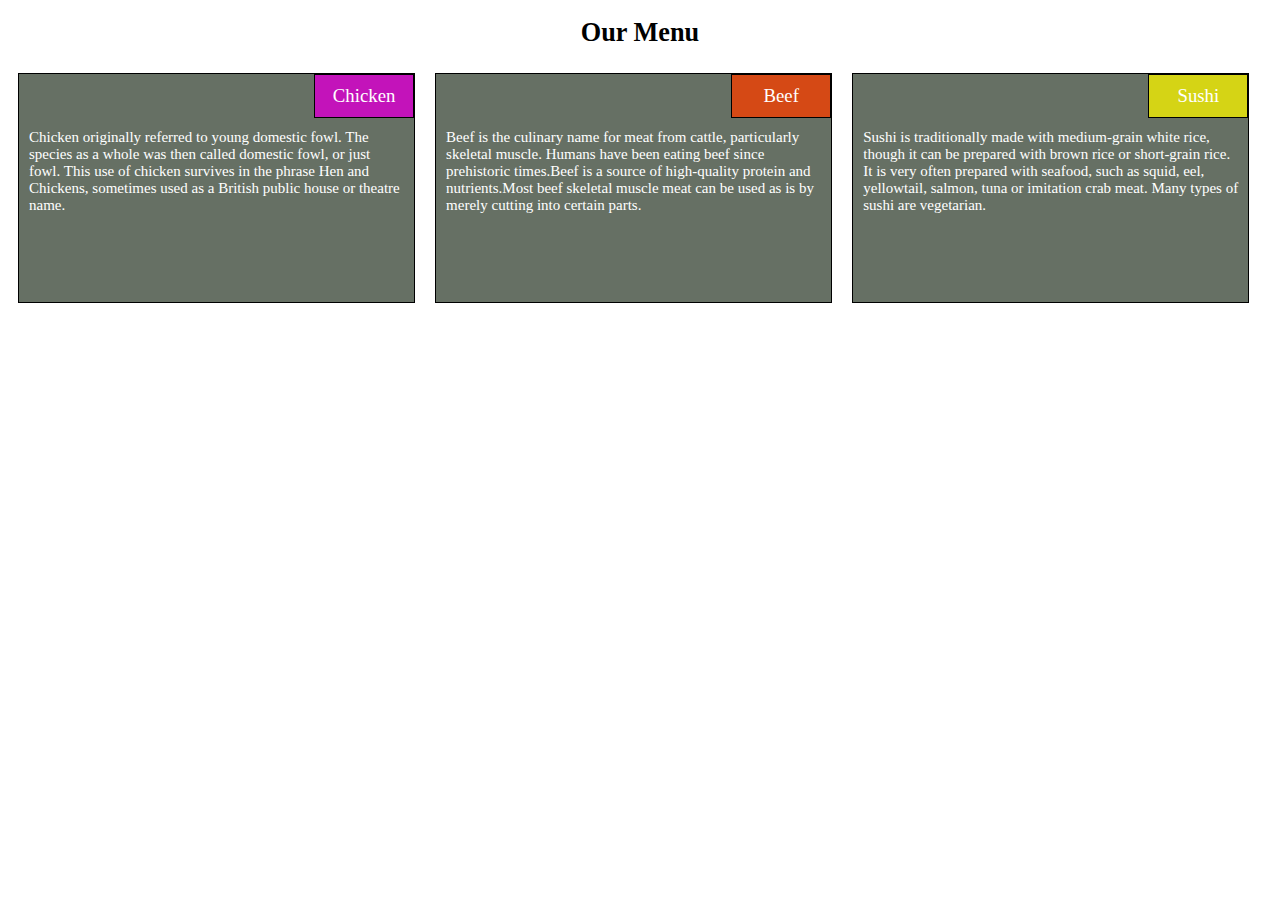
<file: module2_solution/index.html>
<!DOCTYPE html>
<html>
<head>
	<meta charset="utf-8">
	<title>sample</title>
	<link rel="stylesheet" type="text/css" href="css/sample.css">
</head>
<body>
	<h1>Our Menu</h1>
	<div class="row">
		<div class="col-lg-4 col-md-6 col-sd-12"><section><div class="bottom" id="a1">Chicken</div><div class="top">Chicken originally referred to young domestic fowl. The species as a whole was then called domestic fowl, or just fowl. This use of chicken survives in the phrase Hen and Chickens, sometimes used as a British public house or theatre name.</div></section></div>
		<div class="col-lg-4 col-md-6 col-sd-12"><section><div class="bottom" id="a2">Beef</div><div class="top">Beef is the culinary name for meat from cattle, particularly skeletal muscle. Humans have been eating beef since prehistoric times.Beef is a source of high-quality protein and nutrients.Most beef skeletal muscle meat can be used as is by merely cutting into certain parts.</div></section></div>
		<div class="col-lg-4 col-md-12 col-sd-12"><section><div class="bottom" id="a3">Sushi</div><div class="top">Sushi is traditionally made with medium-grain white rice, though it can be prepared with brown rice or short-grain rice. It is very often prepared with seafood, such as squid, eel, yellowtail, salmon, tuna or imitation crab meat. Many types of sushi are vegetarian.</div></section></div>
		
		
	</div>

</body>
</html>
</file>
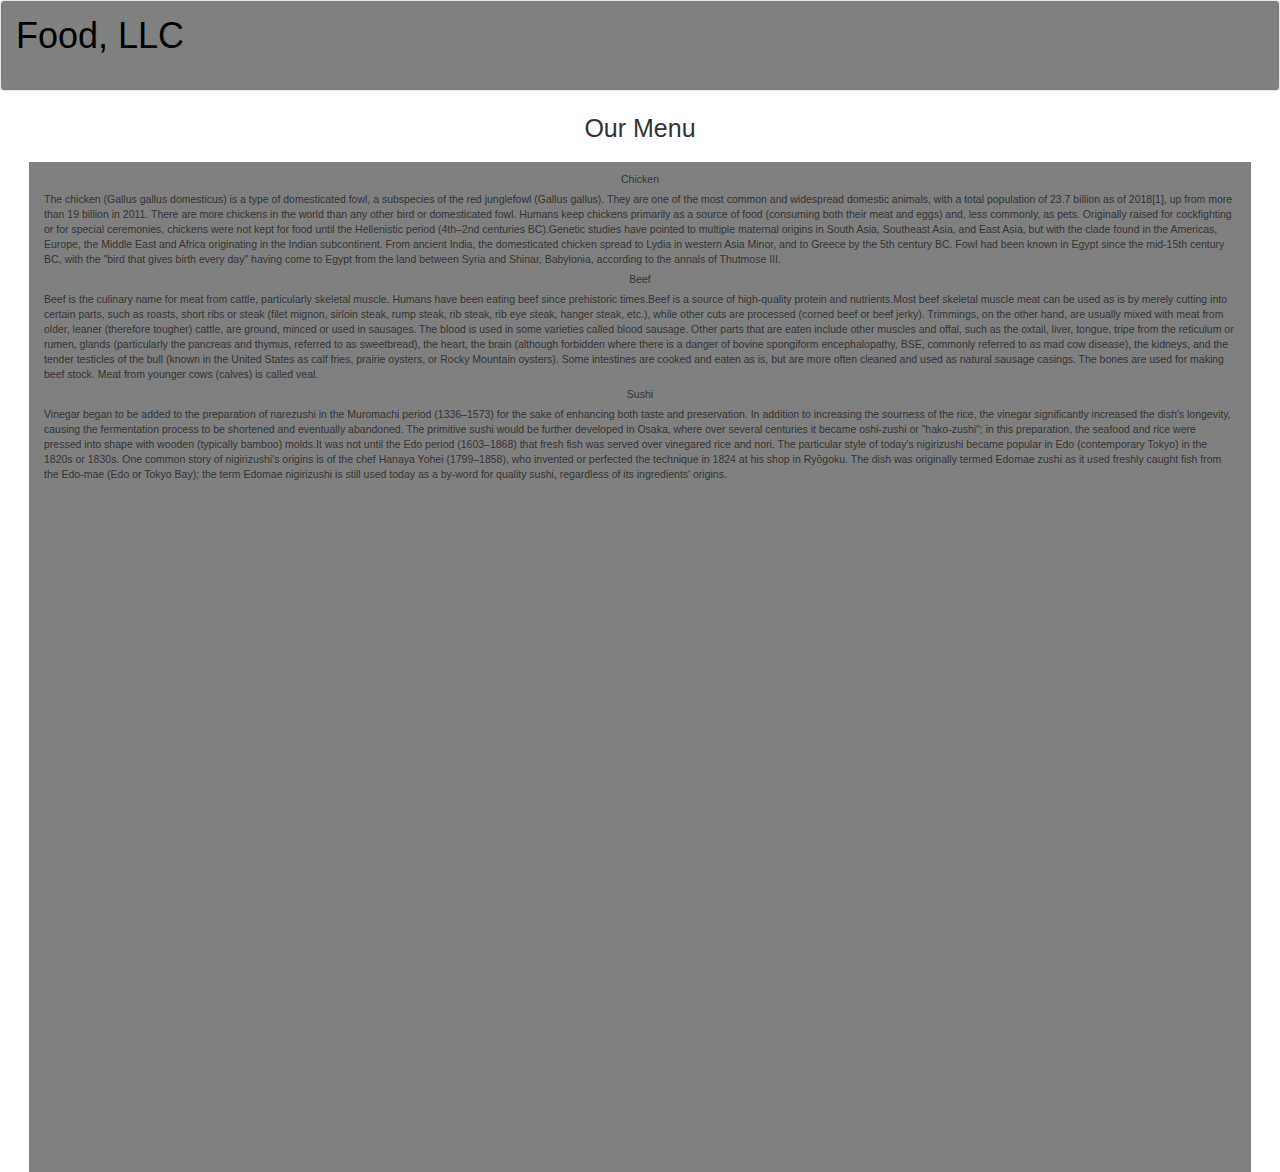
<file: module3_solution/index.html>
<!DOCTYPE html>
<html>
<head>
	<meta charset="utf-8">
	<meta http-equiv="X-UA-Compatible" content="IE=edge">
	<meta name="viewport" content="width=device-width,initial-scale=1">
	<title>Assignment 2</title>
	<link rel="stylesheet" type="text/css" href="css/bootstrap.min.css">
	<link rel="stylesheet" type="text/css" href="css/styles.css">
	<link href="https://fonts.googleapis.com/css?family=Oxygen:400,300,700" rel="stylesheet" type="text/css">
	<link href="https://fonts.googleapis.com/css?family=Lora" rel="stylesheet" type="text/css">
</head>
<body>
	<header>
		<nav id="header-nav" class="navbar navbar-default">
			<div class="container">
				<div class="navbar-header">
					<div class="navbar-brand">
						<h1 id="title">Food, LLC</h1>
					</div>

					<button type="button" class="navbar-toggle collapsed" data-toggle="collapse" data-target="#collapsable-nav" aria-expanded="false">
						<span class="sr-only">Toggle overview</span>
						<span class="icon-bar"></span>
						<span class="icon-bar"></span>
						<span class="icon-bar"></span>
					</button>
				</div>
				<div id="collapsable-nav" class="top" class="collapsable navbar-collapse">
					<ul id="nav-list" class="nav navbar-nav navbar-right">
						<li><span id="field1" class="visible-xs text-center">Chicken</span></li><hr>
						<li><span id="field2" class="visible-xs text-center">Beef</span></li><hr>
						<li><span id="field3" class="visible-xs text-center">Sushi</span></li><hr>
						
					</ul>
					
				</div>
			</div>
			
		</nav>
	</header><!--header compelted-->
	<div id="main-content" class="container">
		<div id="main-heading" class="text-center">Our Menu</div>
		<div id="home" class="row">
			<div id="content" class="com-md-12 col-xs-12 col-sm-12">
				<div class="text-center">Chicken</div>
				<div>The chicken (Gallus gallus domesticus) is a type of domesticated fowl, a subspecies of the red junglefowl (Gallus gallus). They are one of the most common and widespread domestic animals, with a total population of 23.7 billion as of 2018[1], up from more than 19 billion in 2011. There are more chickens in the world than any other bird or domesticated fowl. Humans keep chickens primarily as a source of food (consuming both their meat and eggs) and, less commonly, as pets. Originally raised for cockfighting or for special ceremonies, chickens were not kept for food until the Hellenistic period (4th–2nd centuries BC).Genetic studies have pointed to multiple maternal origins in South Asia, Southeast Asia, and East Asia, but with the clade found in the Americas, Europe, the Middle East and Africa originating in the Indian subcontinent. From ancient India, the domesticated chicken spread to Lydia in western Asia Minor, and to Greece by the 5th century BC. Fowl had been known in Egypt since the mid-15th century BC, with the "bird that gives birth every day" having come to Egypt from the land between Syria and Shinar, Babylonia, according to the annals of Thutmose III.</div>
				<div class="text-center">Beef</div>
				<div>Beef is the culinary name for meat from cattle, particularly skeletal muscle. Humans have been eating beef since prehistoric times.Beef is a source of high-quality protein and nutrients.Most beef skeletal muscle meat can be used as is by merely cutting into certain parts, such as roasts, short ribs or steak (filet mignon, sirloin steak, rump steak, rib steak, rib eye steak, hanger steak, etc.), while other cuts are processed (corned beef or beef jerky). Trimmings, on the other hand, are usually mixed with meat from older, leaner (therefore tougher) cattle, are ground, minced or used in sausages. The blood is used in some varieties called blood sausage. Other parts that are eaten include other muscles and offal, such as the oxtail, liver, tongue, tripe from the reticulum or rumen, glands (particularly the pancreas and thymus, referred to as sweetbread), the heart, the brain (although forbidden where there is a danger of bovine spongiform encephalopathy, BSE, commonly referred to as mad cow disease), the kidneys, and the tender testicles of the bull (known in the United States as calf fries, prairie oysters, or Rocky Mountain oysters). Some intestines are cooked and eaten as is, but are more often cleaned and used as natural sausage casings. The bones are used for making beef stock. Meat from younger cows (calves) is called veal.</div>
				<div class="text-center">Sushi</div>
				<div>Vinegar began to be added to the preparation of narezushi in the Muromachi period (1336–1573) for the sake of enhancing both taste and preservation. In addition to increasing the sourness of the rice, the vinegar significantly increased the dish's longevity, causing the fermentation process to be shortened and eventually abandoned. The primitive sushi would be further developed in Osaka, where over several centuries it became oshi-zushi or "hako-zushi"; in this preparation, the seafood and rice were pressed into shape with wooden (typically bamboo) molds.It was not until the Edo period (1603–1868) that fresh fish was served over vinegared rice and nori. The particular style of today's nigirizushi became popular in Edo (contemporary Tokyo) in the 1820s or 1830s. One common story of nigirizushi's origins is of the chef Hanaya Yohei (1799–1858), who invented or perfected the technique in 1824 at his shop in Ryōgoku. The dish was originally termed Edomae zushi as it used freshly caught fish from the Edo-mae (Edo or Tokyo Bay); the term Edomae nigirizushi is still used today as a by-word for quality sushi, regardless of its ingredients' origins.</div>
			</div>
		</div>
	</div>
	<script src="js/jquery-3.5.1.min.js"></script>
	<script src="js/bootstrap.min.js"></script>
</body>
</html>
</file>
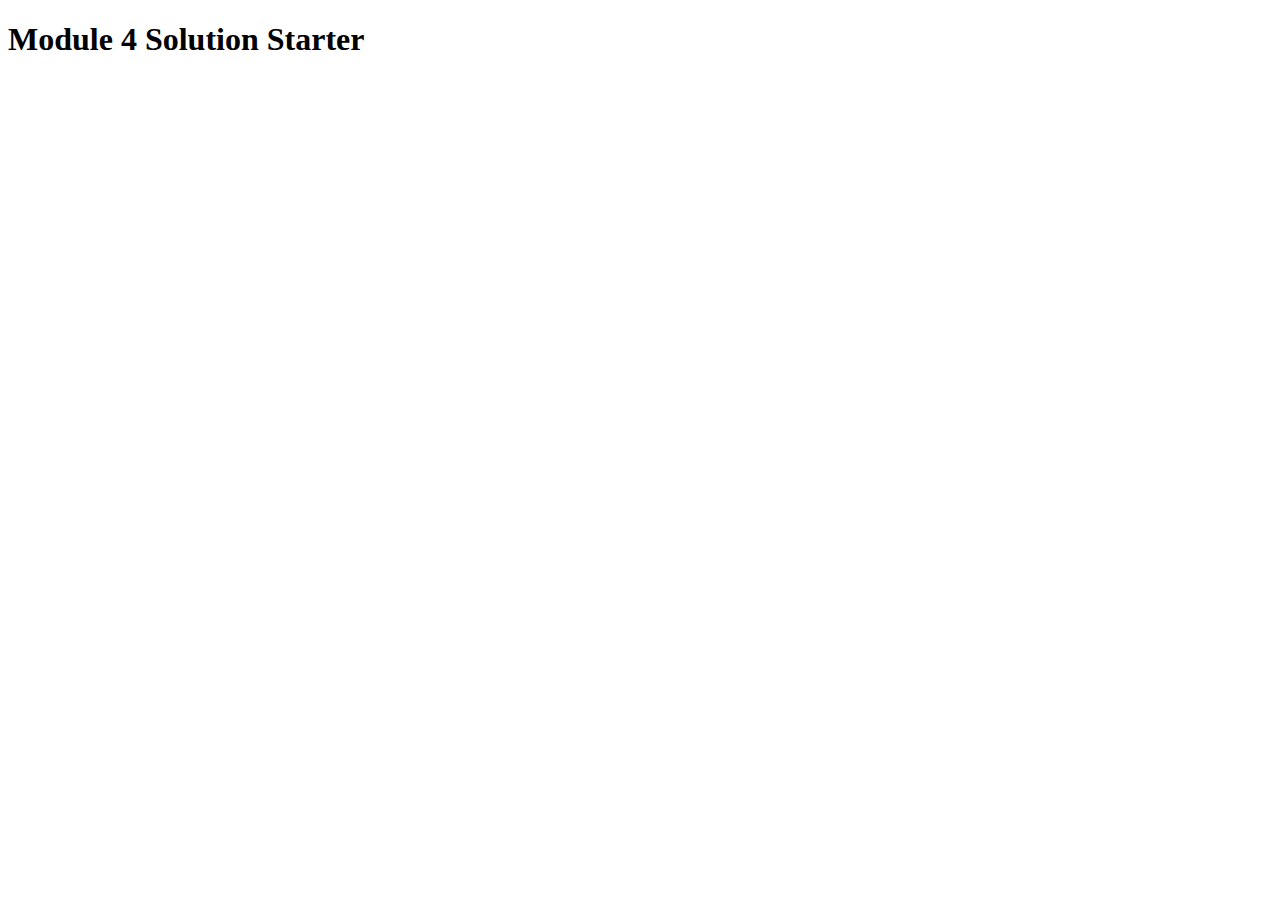
<file: module4_solution/index.html>
<!DOCTYPE html>
<html>
<head>
  <meta charset="utf-8">
  <title>Module 4 Solution Starter</title>
  <script src="SpeakHello.js"></script>
  <script src="SpeakGoodBye.js"></script>
  <script src="script.js"></script>
</head>
<body>
  <h1>Module 4 Solution Starter</h1>
</body>
</html>
</file>
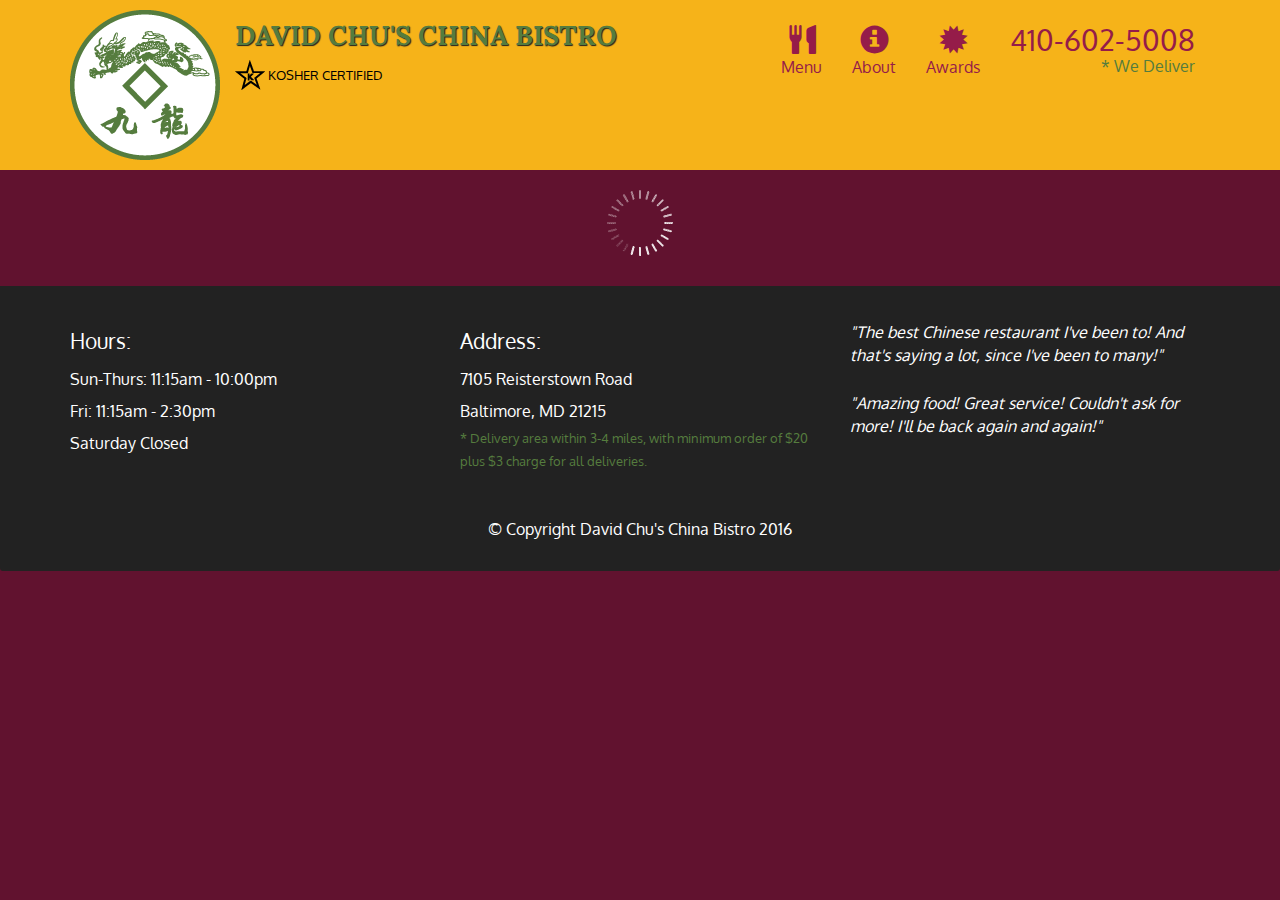
<file: module5_solution/index.html>
<!doctype html>
<html lang="en">
  <head>
    <meta charset="utf-8">
    <meta http-equiv="X-UA-Compatible" content="IE=edge">
    <meta name="viewport" content="width=device-width, initial-scale=1">
    <title>David Chu's China Bistro</title>
    <link rel="stylesheet" href="css/bootstrap.min.css">
    <link rel="stylesheet" href="css/styles.css">
    <link href='https://fonts.googleapis.com/css?family=Oxygen:400,300,700' rel='stylesheet' type='text/css'>
    <link href='https://fonts.googleapis.com/css?family=Lora' rel='stylesheet' type='text/css'>
  </head>
<body>
  <header>
    <nav id="header-nav" class="navbar navbar-default">
      <div class="container">
        <div class="navbar-header">
          <a href="index.html" class="pull-left visible-md visible-lg">
            <div id="logo-img" alt="Logo image"></div>
          </a>

          <div class="navbar-brand">
            <a href="index.html"><h1>David Chu's China Bistro</h1></a>
            <p>
              <img src="images/star-k-logo.png" alt="Kosher certification">
              <span>Kosher Certified</span>
            </p>
          </div>

          <button id="navbarToggle" type="button" class="navbar-toggle collapsed" data-toggle="collapse" data-target="#collapsable-nav" aria-expanded="false">
            <span class="sr-only">Toggle navigation</span>
            <span class="icon-bar"></span>
            <span class="icon-bar"></span>
            <span class="icon-bar"></span>
          </button>
        </div>
        
        <div id="collapsable-nav" class="collapse navbar-collapse">
           <ul id="nav-list" class="nav navbar-nav navbar-right">
            <li id="navHomeButton" class="visible-xs active">
              <a href="index.html">
                <span class="glyphicon glyphicon-home"></span> Home</a>
            </li>
            <li id="navMenuButton">
              <a href="#" onclick="$dc.loadMenuCategories();">
                <span class="glyphicon glyphicon-cutlery"></span><br class="hidden-xs"> Menu</a>
            </li>
            <li>
              <a href="#">
                <span class="glyphicon glyphicon-info-sign"></span><br class="hidden-xs"> About</a>
            </li>
            <li>
              <a href="#">
                <span class="glyphicon glyphicon-certificate"></span><br class="hidden-xs"> Awards</a>
            </li>
            <li id="phone" class="hidden-xs">
              <a href="tel:410-602-5008">
                <span>410-602-5008</span></a><div>* We Deliver</div>
            </li>
          </ul><!-- #nav-list -->
        </div><!-- .collapse .navbar-collapse -->
      </div><!-- .container -->
    </nav><!-- #header-nav -->
  </header>

  <div id="call-btn" class="visible-xs">
    <a class="btn" href="tel:410-602-5008">
    <span class="glyphicon glyphicon-earphone"></span>
    410-602-5008
    </a>
  </div>
  <div id="xs-deliver" class="text-center visible-xs">* We Deliver</div>

  <div id="main-content" class="container"></div>

  <footer class="panel-footer">
    <div class="container">
      <div class="row">
        <section id="hours" class="col-sm-4">
          <span>Hours:</span><br>
          Sun-Thurs: 11:15am - 10:00pm<br>
          Fri: 11:15am - 2:30pm<br>
          Saturday Closed
          <hr class="visible-xs">
        </section>
        <section id="address" class="col-sm-4">
          <span>Address:</span><br>
          7105 Reisterstown Road<br>
          Baltimore, MD 21215
          <p>* Delivery area within 3-4 miles, with minimum order of $20 plus $3 charge for all deliveries.</p>
          <hr class="visible-xs">
        </section>
        <section id="testimonials" class="col-sm-4">
          <p>"The best Chinese restaurant I've been to! And that's saying a lot, since I've been to many!"</p>
          <p>"Amazing food! Great service! Couldn't ask for more! I'll be back again and again!"</p>
        </section>
      </div>
      <div class="text-center">&copy; Copyright David Chu's China Bistro 2016</div>
    </div>
  </footer>

  <!-- jQuery (Bootstrap JS plugins depend on it) -->
  <script src="js/jquery-2.1.4.min.js"></script>
  <script src="js/bootstrap.min.js"></script>
  <script src="js/ajax-utils.js"></script>
  <script src="js/script.js"></script>
</body>
</html>
</file>
<file: module2_solution/css/sample.css>
* {
			box-sizing: border-box;
			font-family: Comic Sans MS;

		}
		h1 {
			font-size: 26.25px;
			margin-bottom: 15px;
			text-align: center;
		}
		section {
			
			border: 1px solid black;
			background-color: #667064 ;
			height: 230px;
			margin-left: 10px;
			margin-right: 10px;
			margin-top: 10px;
			margin-bottom: 10px;
			color:white ;
			align-self: center;
			
		}
		.top {
			font-size: 15px;
			margin-top: 45px;
			padding: 10px 10px 10px 10px;
		}
		.row {
			width: 100%;
		}
		.bottom {
			font-size: 18.75px;
			text-align: center;
			position: relative;
			float: right;
			width: 100px;
			padding: 10px 10px 10px 10px;
			border: 1px solid black;
		}
		#a1 {

			background-color: #C313BA ;
		}
		#a2 {
			background-color: #D54915 ;
		}
		#a3 {
			background-color: #D5D415 ;
		}
		@media (min-width: 992px) {
			.col-lg-1, .col-lg-2, .col-lg-3, .col-lg-4, .col-lg-5, .col-lg-6, .col-lg-7, .col-lg-8, .col-lg-9, .col-lg-10, .col-lg-11, .col-lg-12 {
				float: left;
				
			} 
			.col-lg-1 {
				width: 8.33%;
			}
			.col-lg-2 {
				width: 16.33%;
			}
			.col-lg-3 {
				width: 25%;
			}
			.col-lg-4 {
				width: 33%;
			}
			.col-lg-5 {
				width: 41.66%;
			}
			.col-lg-6 {
				width: 50%;
			}
			.col-lg-7 {
				width: 58.33%;
			}
			.col-lg-8 {
				width: 66.66%;
			}
			.col-lg-9 {
				width: 74.99%;
			}
			.col-lg-10 {
				width: 83.33%;
			}
			.col-lg-11 {
				width: 91.66%;
			}
			.col-lg-12 {
				width: 100%;
			}
		}
		@media (min-width: 768px) and (max-width: 991px) {
			.col-md-1, .col-md-2, .col-md-3, .col-md-4, .col-md-5, .col-md-6, .col-md-7, .col-md-8, .col-md-9, .col-md-10, .col-md-11, .col-md-12 {
				float: left;
				
				
			} 
			.col-md-1 {
				width: 8.33%;
			}
			.col-md-2 {
				width: 16.33%;
			}
			.col-md-3 {
				width: 25%;
			}
			.col-md-4 {
				width: 33%;
			}
			.col-md-5 {
				width: 41.66%;
			}
			.col-md-6 {
				width: 50%;
			}
			.col-md-7 {
				width: 58.33%;
			}
			.col-md-8 {
				width: 66.66%;
			}
			.col-md-9 {
				width: 74.99%;
			}
			.col-md-10 {
				width: 83.33%;
			}
			.col-md-11 {
				width: 91.66%;
			}
			.col-md-12 {
				width: 100%;
			}
		}
		@media (max-width: 767px) {
			.col-sd-1, .col-sd-2, .col-sd-3, .col-sd-4, .col-sd-5, .col-sd-6, .col-sd-7, .col-sd-8, .col-sd-9, .col-sd-10, .col-sd-11, .col-sd-12 {
				float: left;
				
				
			} 
			.col-sd-1 {
				width: 8.33%;
			}
			.col-sd-2 {
				width: 16.33%;
			}
			.col-sd-3 {
				width: 25%;
			}
			.col-sd-4 {
				width: 33%;
			}
			.col-sd-5 {
				width: 41.66%;
			}
			.col-sd-6 {
				width: 50%;
			}
			.col-sd-7 {
				width: 58.33%;
			}
			.col-sd-8 {
				width: 66.66%;
			}
			.col-sd-9 {
				width: 74.99%;
			}
			.col-sd-10 {
				width: 83.33%;
			}
			.col-sd-11 {
				width: 91.66%;
			}
			.col-sd-12 {
				width: 100%;
			}
		}
</file>
<file: module3_solution/css/styles.css>
#header-nav {
	background-color: gray;
}
#title {
	font-family: Helvetica;
	margin-top: 0;
	text-align: left;
	color: black;
}
.navbar-header {
	
	height: 75px;
}

.container {
	
	width: 100%;
	
}
#nav-list {
	background-color: white;
	margin-bottom: 0;
}
#field1 {
	margin-top: 18px;
}
#field1,#field2,#field3 {
	font-family: Helvetica;
	color:black;
	font-size: 20px;
}
hr {
	background-color: black;
	
	height: 2px;
}
#main-heading {
	font-family: Helvetica;
	background-color: white;
	margin-left: 0;
	margin-right: 0;
	font-size: 25px;
	margin-bottom: 15px;
}
.row {
	height: 1010px;
	background-color: gray;
	margin-left: 1em;
	margin-right: 1em;
}
#home div{
	margin-top: 5px;
	font-size: 10.5px;
}
#content {
	margin-top: 25px;
}
</file>
<file: module5_solution/css/styles.css>
body {
  font-size: 16px;
  color: #fff;
  background-color: #61122f;
  font-family: 'Oxygen', sans-serif;
}

/** HEADER **/
#header-nav {
  background-color: #f6b319;
  border-radius: 0;
  border: 0;
}

#logo-img {
  background: url('../images/restaurant-logo_large.png') no-repeat;
  width: 150px;
  height: 150px;
  margin: 10px 15px 10px 0;
}

.navbar-brand {
  padding-top: 25px;
}
.navbar-brand h1 { /* Restaurant name */
  font-family: 'Lora', serif;
  color: #557c3e;
  font-size: 1.5em;
  text-transform: uppercase;
  font-weight: bold;
  text-shadow: 1px 1px 1px #222;
  margin-top: 0;
  margin-bottom: 0;
  line-height: .75;
}
.navbar-brand a:hover, .navbar-brand a:focus {
  text-decoration: none;
}
.navbar-brand p { /* Kosher cert */
  color: #000;
  text-transform: uppercase;
  font-size: .7em;
  margin-top: 15px;
}
.navbar-brand p span { /* Star-K */
  vertical-align: middle;
}

#nav-list {
  margin-top: 10px;
}
#nav-list a {
  color: #951C49;
  text-align: center;
}
#nav-list a:hover {
  background: #E7E7E7;
}
#nav-list a span {
  font-size: 1.8em;
}

#phone {
  margin-top: 5px;
}
#phone a { /* Phone number */
  text-align: right;
  padding-bottom: 0;
}
#phone div { /* We Deliver */
  color: #557c3e;
  text-align: right;
  padding-right: 15px;
}

.navbar-header button.navbar-toggle, .navbar-header .icon-bar {
  border: 1px solid #61122f;
}
.navbar-header button.navbar-toggle {
  clear: both;
  margin-top: -30px;
}
/* END HEADER */

/* FOOTER */
.panel-footer {
  margin-top: 30px;
  padding-top: 35px;
  padding-bottom: 30px;
  background-color: #222;
  border-top: 0;
}
.panel-footer div.row {
  margin-bottom: 35px;
}
#hours, #address {
  line-height: 2;
}
#hours > span, #address > span {
  font-size: 1.3em;
}
#address p {
  color: #557c3e;
  font-size: .8em;
  line-height: 1.8;
}
#testimonials {
  font-style: italic;
}
#testimonials p:nth-child(2) {
  margin-top: 25px;
}
/* END FOOTER */



/* HOME PAGE */
.container .jumbotron {
  box-shadow: 0 0 50px #3F0C1F;
  border: 2px solid #3F0C1F;
}

#menu-tile, #specials-tile, #map-tile {
  height: 250px;
  width: 100%;
  margin-bottom: 15px;
  position: relative;
  border: 2px solid #3F0C1F;
  overflow: hidden;
}
#menu-tile:hover, #specials-tile:hover, #map-tile:hover {
  box-shadow: 0 1px 5px 1px #cccccc;
}
#menu-tile {
  background: url('../images/menu-tile.jpg') no-repeat;
  background-position: center;
}
#specials-tile {
  background: url('../images/specials-tile.jpg') no-repeat;
  background-position: center;
}
#menu-tile span, #specials-tile span, #map-tile span {
  position: absolute;
  bottom: 0;
  right: 0;
  width: 100%;
  text-align: center;
  font-size: 1.6em;
  text-transform: uppercase;
  background-color: #000;
  color: #fff;
  opacity: .8;
}
/* END HOME PAGE */

/* MENU CATEGORIES PAGE */
.category-tile { 
  position: relative;
  border: 2px solid #3F0C1F;
  overflow: hidden;
  width: 200px;
  height: 200px;
  margin: 0 auto 15px;
}
.category-tile span {
  position: absolute;
  bottom: 0;
  right: 0;
  width: 100%;
  text-align: center;
  font-size: 1.2em;
  text-transform: uppercase;
  background-color: #000;
  color: #fff;
  opacity: .8;
}
.category-tile:hover {
  box-shadow: 0 1px 5px 1px #cccccc;
}

#menu-categories-title + div {
  margin-bottom: 50px;
}
/* END MENU CATEGORIES PAGE */

/* SINGLE CATEGORY PAGE */
.menu-item-tile {
  margin-bottom: 25px;
}
.menu-item-tile hr {
  width: 80%;
}
.menu-item-tile .menu-item-price {
  font-size: 1.1em;
  text-align: right;
  margin-top: -15px;
  margin-right: -15px;
}
.menu-item-tile .menu-item-price span {
  font-size: .6em;
}
.menu-item-photo {
  position: relative;
  border: 2px solid #3F0C1F; 
  overflow: hidden;
  padding: 0;
  margin-right: -15px;
  margin-left: auto;
  margin-bottom: 20px;
  max-width: 250px;
}
.menu-item-photo div {
  position: absolute;
  bottom: 0;
  right: 0;
  width: 80px;
  background-color: #557c3e;
  text-align: center;
}
.menu-item-description {
  padding-right: 30px;
}
h3.menu-item-title {
  margin: 0 0 10px;
}
.menu-item-details {
  font-size: .9em;
  font-style: italic;
}
/* END SINGLE CATEGORY PAGE */


/********** Large devices only **********/
@media (min-width: 1200px) {
  .container .jumbotron {
    background: url('../images/jumbotron_1200.jpg') no-repeat;
    height: 675px;
  }
}

/********** Medium devices only **********/
@media (min-width: 992px) and (max-width: 1199px) {
  /* Header */
  #logo-img {
    background: url('../images/restaurant-logo_medium.png') no-repeat;
    width: 100px;
    height: 100px;
    margin: 5px 5px 5px 0;
  }
  /* End Header */

  /* Home Page */
  .container .jumbotron {
    background: url('../images/jumbotron_992.jpg') no-repeat;
    height: 558px;
  }
  /* End Home Page */
}

/********** Small devices only **********/
@media (min-width: 768px) and (max-width: 991px) {
  /* Home Page */
  .container .jumbotron {
    background: url('../images/jumbotron_768.jpg') no-repeat;
    height: 432px;
  }
  /* End Home Page */
}

/********** Extra small devices only **********/
@media (max-width: 767px) {
  /* Header */
  .navbar-brand {
    padding-top: 10px;
    height: 80px;
  }
  .navbar-brand h1 { /* Restaurant name */
    padding-top: 10px;
    font-size: 5vw; /* 1vw = 1% of viewport width */
  }
  .navbar-brand p { /* Kosher cert */
    font-size: .6em;
    margin-top: 12px;
  }
  .navbar-brand p img { /* Star-K */
    height: 20px;
  }

  #collapsable-nav a { /* Collapsed nav menu text */
    font-size: 1.2em;
  }
  #collapsable-nav a span { /* Collapsed nav menu glyph */
    font-size: 1em;
    margin-right: 5px;
  }

  #call-btn > a {
    font-size: 1.5em;
    display: block;
    margin: 0 20px;
    padding: 10px;
    border: 2px solid #fff;
    background-color: #f6b319;
    color: #951c49;
  }
  #xs-deliver {
    margin-top: 5px;
    font-size: .7em;
    letter-spacing: .1em;
    text-transform: uppercase;
  }
  /* End Header */

  /* Footer */
  .panel-footer section {
    margin-bottom: 30px;
    text-align: center;
  }
  .panel-footer section:nth-child(3) {
    margin-bottom: 0; /* margin already exists on the whole row */
  }
  .panel-footer section hr {
    width: 50%;
  }
  /* End Footer */

  /* Home Page */
  .container .jumbotron {
    margin-top: 30px;
    padding: 0;
  }
  #menu-tile, #specials-tile {
    width: 360px;
    margin: 0 auto 15px;
  }

  .menu-item-photo {
    margin-right: auto;
  }
  .menu-item-tile .menu-item-price {
    text-align: center;
  }
  .menu-item-description {
    text-align: center;;
  }
}


/********** Super extra small devices Only :-) (e.g., iPhone 4) **********/
@media (max-width: 479px) {
  /* Header */
  .navbar-brand h1 { /* Restaurant name */
    padding-top: 5px;
    font-size: 6vw;
  }
  /* End Header */
  
  /* Home page */
  #menu-tile, #specials-tile {
    width: 280px;
    margin: 0 auto 15px;
  }

  .col-xxs-12 {
    position: relative;
    min-height: 1px;
    padding-right: 15px;
    padding-left: 15px;
    float: left;
    width: 100%;
  }
}
</file>
